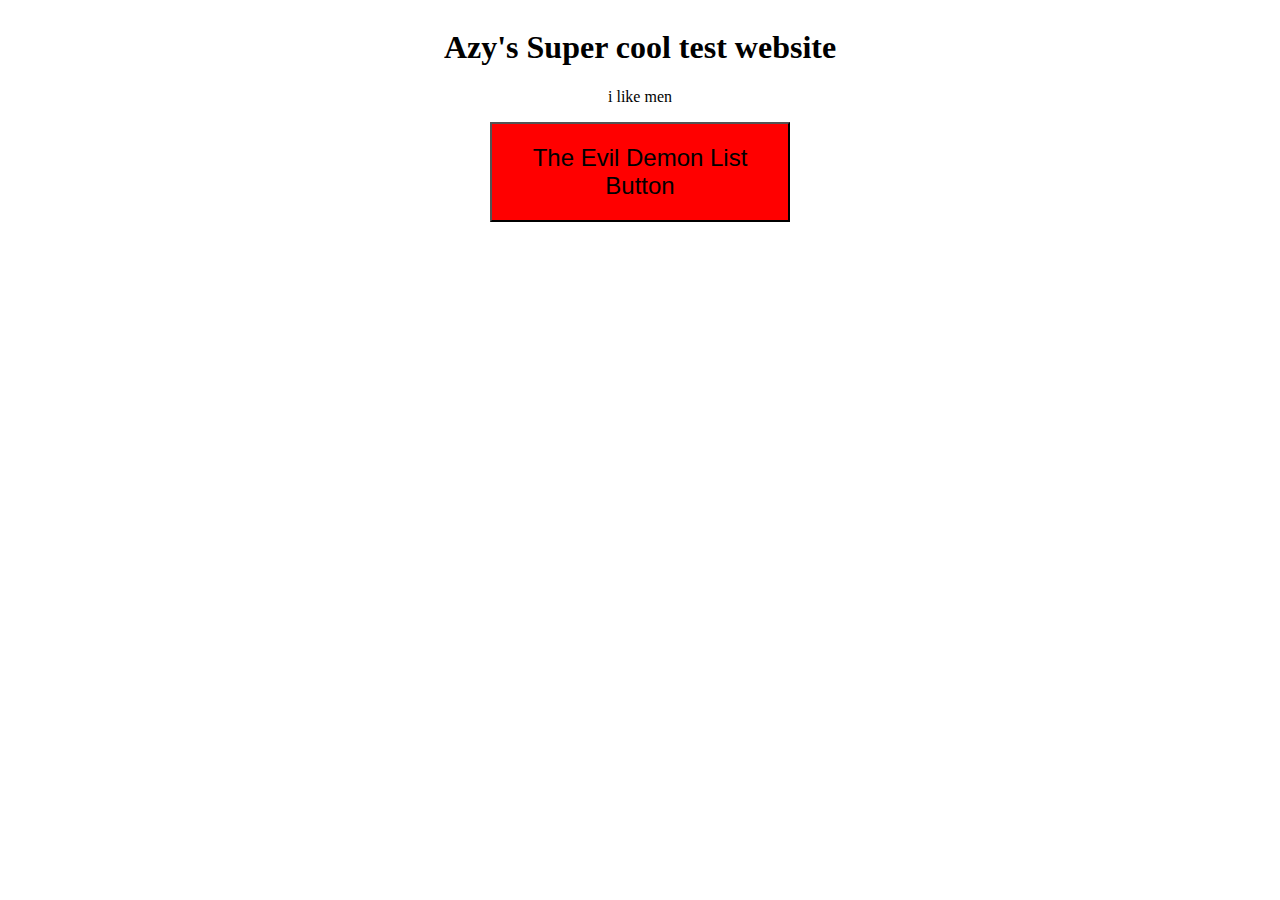
<file: index.html>
<!doctype html>
<head>
    <link rel="icon" href="favicon.png" type="image/x-icon" />
    <title>AzyMyt web-shite</title>
    <meta property="og:title" content="AzyMyt Demon Stats" />
    <meta
        property="og:description"
        content="Experimental garbanzo for gd at the minute"
    />
    <meta property="og:image" content="favicon.png" />
    <meta property="og:type" content="website" />
</head>

<body>
    <div>
        <h1>Azy's Super cool test website</h1>
        <p>i like men</p>
        <button onclick="window.location.href='tracker.html'" class="button">
            The Evil Demon List Button
        </button>
    </div>
</body>

<style>
    .button {
        background-color: red;
        width: 300px;
        height: 100px;
        font-size: 24px;
    }

    .button:hover {
        scale: 120% 120%;
    }

    div {
        text-align: center;
        align-content: center;
    }
</style>
</file>
